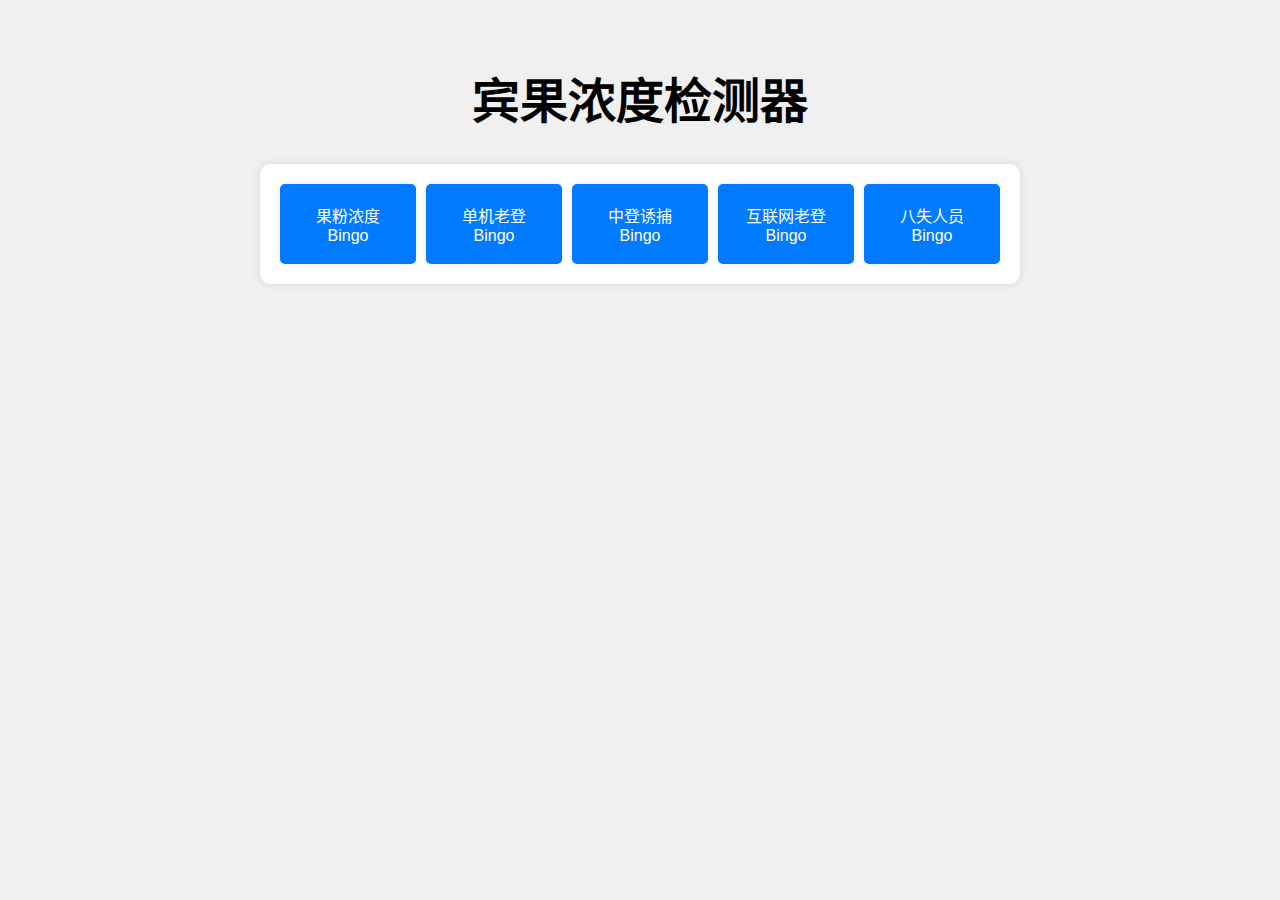
<file: index.html>
<html lang="zh-CN">

<head>
    <meta charset="UTF-8">
    <meta name="viewport" content="width=device-width, initial-scale=0.6, maximum-scale=0.6">
    <link rel="icon" type="image/png" href="./src/favicon.png">
    <link href="./src/style.css" rel="stylesheet" type="text/css">
    <title>Bingoo</title>
    <style>
        .button {
            padding: 10px 20px;
            font-size: 16px;
            cursor: pointer;
            border-radius: 5px;
            border: 2px solid #007aff;
            background-color: #007aff;
            color: white;
            transition: background-color 0.3s, color 0.3s;
            min-height: 80px;
            /* 设置按钮的最小高度为 40px */
        }

        .button:hover {
            background-color: #0056b3;
            border: 2px solid #007aff;
        }
    </style>

<body>
    <div class="all">
        <div class="header">
            <h1>宾果浓度检测器</h1>
        </div>

        <div class="container">
            <a href="./apple.html" style="text-decoration: none;"><button class="button">果粉浓度Bingo</button></a>
            <a href="./oldplayer.html" style="text-decoration: none;"><button class="button">单机老登Bingo</button></a>
            <a href="./playersimple.html" style="text-decoration: none;"><button class="button">中登诱捕Bingo</button></a>
            <a href="./oldweber.html" style="text-decoration: none;"><button class="button">互联网老登Bingo</button></a>
            <a href="./loser.html" style="text-decoration: none;"><button class="button">八失人员Bingo</button></a>
            <!-- Your other buttons -->
        </div>
    </div>
    <!-- This div will hold the screenshot -->
</body>
</html>
</file>
<file: src/style.css>
body {
    font-family: Arial, sans-serif;
    background-color: #f0f0f0;
    margin: 0px;
    padding: 10px;
    display: flex;
    justify-content: center;
    align-items: center;
    flex-direction: column;
}
.header {
    text-align: center;
    margin-bottom: 20px;
}
.header h1 {
    font-size: 3rem; /* Adjust the font size as needed */
}
.header p {
    font-size: 20pt; /* Adjust the font size as needed */
}
.container {
    display: grid;
    grid-template-columns: repeat(5, 1fr); /* 5 columns of equal width */
    gap: 10px;
    max-width: 720px;
    background-color: #ffffff;
    border-radius: 10px;
    box-shadow: 0 0 10px rgba(0, 0, 0, 0.1);
    padding: 20px;
}
.button {
    display: flex;
    align-items: center;
    justify-content: center;
    text-align: center;
    border: 2px solid #ddd;
    border-radius: 5px;
    cursor: pointer;
    background-color: white;
    transition: background-color 0.3s, color 0.3s;
    padding-top: 5%;
    padding-bottom: 5%;
    box-shadow: 0 0 5px rgba(0, 0, 0, 0.1);
    min-height: 80px; /* 设置按钮的最小高度为 40px */
    min-width: 80px; /* 设置按钮的最小高度为 40px */

}
.button:hover {
    background-color: #d5e8ff;
    border: 2px solid #89beff;
}
.button.active {
    background-color: #007aff;
    color: white;
    border: 2px solid #d5e8ff;
}
.button span {
    display: block;
    width: 85%;
    font-size: calc(1rem - 1px); /* Responsive font size */
}
#screenshotBtn {
    margin-top: 20px;
    padding: 10px 20px;
    font-size: 16px;
    cursor: pointer;
    background-color: #007aff;
    color: white;
    border: none;
    border-radius: 5px;
    transition: background-color 0.3s, color 0.3s;
}
#screenshotBtn:hover {
    background-color: #0056b3;
}
.all {
    border-radius: 20px;
    background-color: #f0f0f0;
    display: block;
    padding: 20px;
}
.screenshot {
    display: none; /* Initially hide the screenshot */
}
.returnbtn {
    display: none;
    margin-top: 20px;
    padding: 10px 20px;
    font-size: 16px;
    cursor: pointer;
    background-color: #007aff;
    color: white;
    border: none;
    border-radius: 5px;
    transition: background-color 0.3s, color 0.3s;
}
</file>
